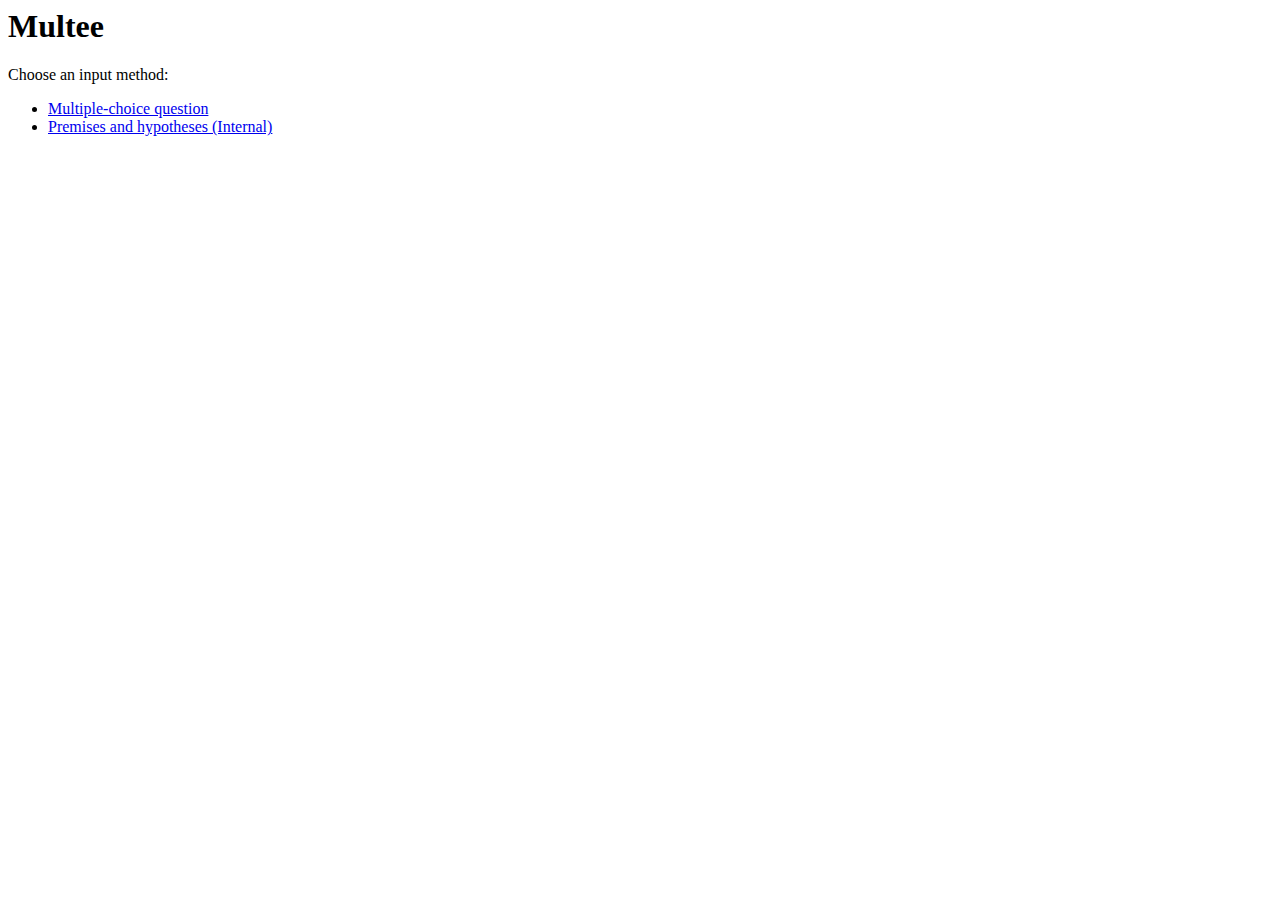
<file: server/static_files/index.html>
<html>
    <head>
        <title>
            Multee
        </title>
    </head>
    <body>
      <h1>Multee</h1>
      <div>Choose an input method:</div>
      <ul>
          <li><a href="/predict-question.html">Multiple-choice question</a></li>
          <li><a href="/predict-internal.html">Premises and hypotheses (Internal)</a></li>
      </ul>
    </body>
</html>
</file>
